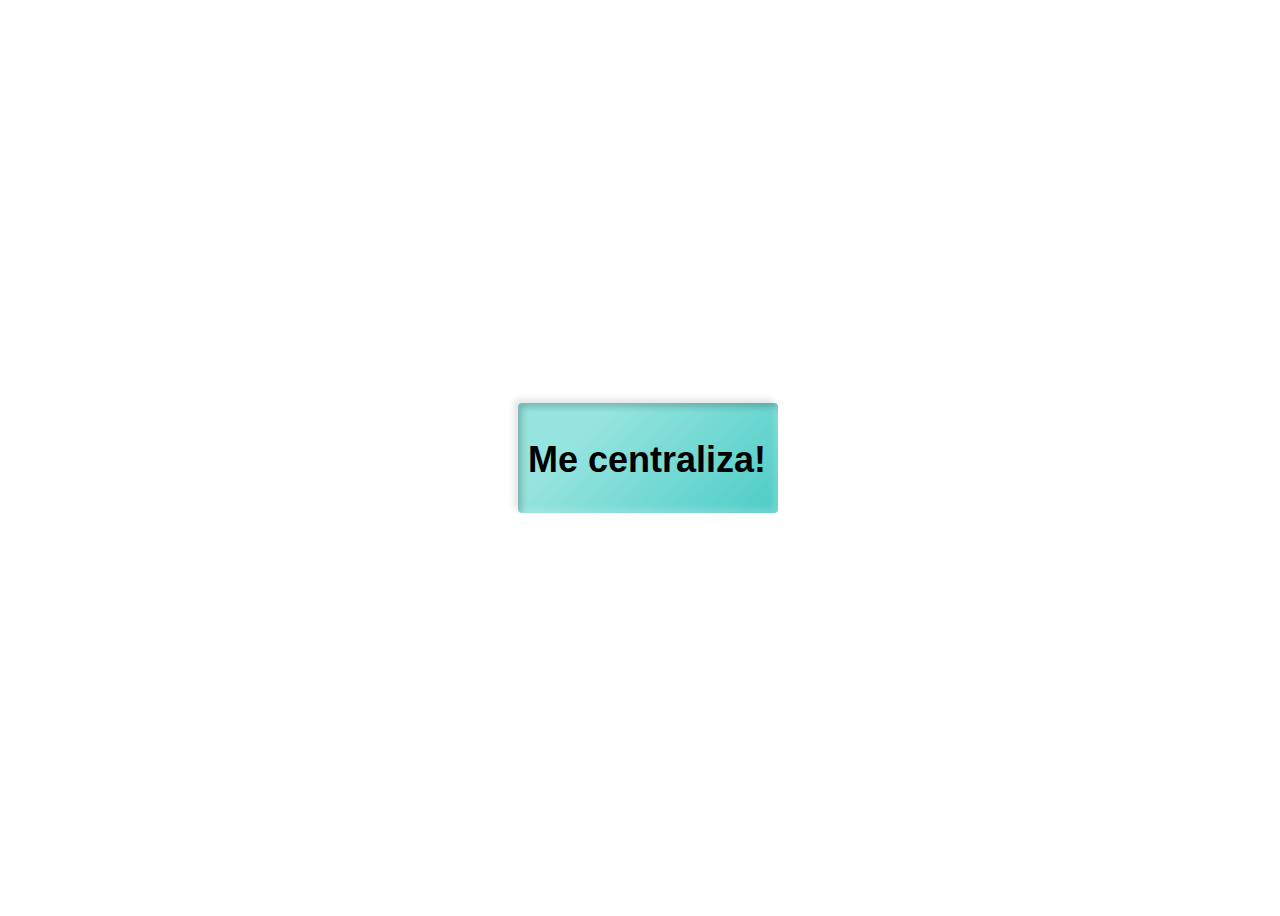
<file: desafio-aula-1/index.html>
<!DOCTYPE html>
<html lang="en">
  <head>
    <meta charset="UTF-8" />
    <meta http-equiv="X-UA-Compatible" content="IE=edge" />
    <meta name="viewport" content="width=device-width, initial-scale=1.0" />
    <title>Desafio Me Centraliza</title>
    <link rel="stylesheet" href="style.css" />
  </head>
  <body>
    <main>
      <div>
        <p>Me centraliza!</p>
      </div>
    </main>
  </body>
</html>
</file>
<file: desafio-aula-1/style.css>
body {
    background-image: url("https://alura-start-public.s3.amazonaws.com/alura%2B/bg---alura-.png");
    background-repeat: no-repeat;
    background-size: cover;
    font-family: 'Fjalla One', sans-serif;
}

main {
    height: 100vh;
    width: 100vw;
    display: flex;
    justify-content: center;
    align-items: center;    
}

div {    
    width: 240px;
    height: 110px;
    font-size: 36px;
    font-weight: bold;
    background-color: #fff;
    border-radius: 4px;
    padding: 0 10px;
    background-image: linear-gradient(315deg, #4dccc6 0%, #96e4df 74%);
    box-shadow: 4px 4px 6px 0 rgba(255, 255, 255, .3),
    -4px -4px 6px 0 rgba(116, 125, 136, .2),
    inset -4px -4px 6px 0 rgba(255, 255, 255, .2),
        inset 4px 4px 6px 0 rgba(0, 0, 0, .2);
}
</file>
